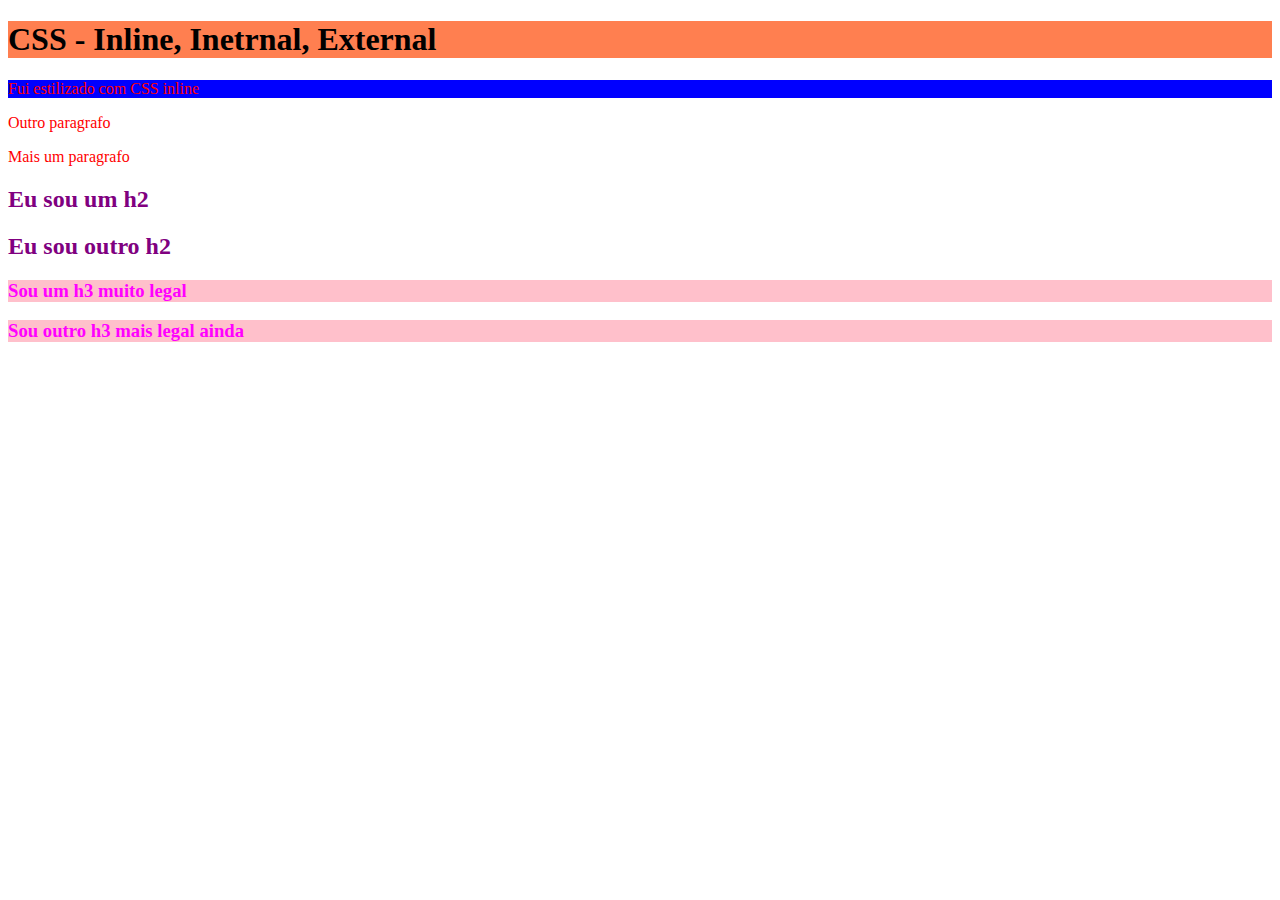
<file: 2-CSS- aula online/index.html>
<!DOCTYPE html>
<html lang="en">
<head>
    <meta charset="UTF-8">
    <meta http-equiv="X-UA-Compatible" content="IE=edge">
    <meta name="viewport" content="width=device-width, initial-scale=1.0">
    <title>
        CSS- Inline, Internal, External
    </title>

    <link rel="stylesheet" href="style.css">

    <style>
        h2 {
            color: purple;
        }

        h1 {
            background: coral;
        }
    </style>
</head>
<body>
    <h1>CSS - Inline, Inetrnal, External</h1>

    <p style="color: red; background: blue;">Fui estilizado com CSS inline</p>
    <p style="color: red;">Outro paragrafo</p>
    <p style="color: red;">Mais um paragrafo</p>

    <!-- Internal CSS -->
    <h2>Eu sou um h2</h2>
    <h2>Eu sou outro h2</h2>

    <!-- External CSS -->
    <h3>Sou um h3 muito legal</h3>
    <h3>Sou outro h3 mais legal ainda</h3>
</body>
</html>
</file>
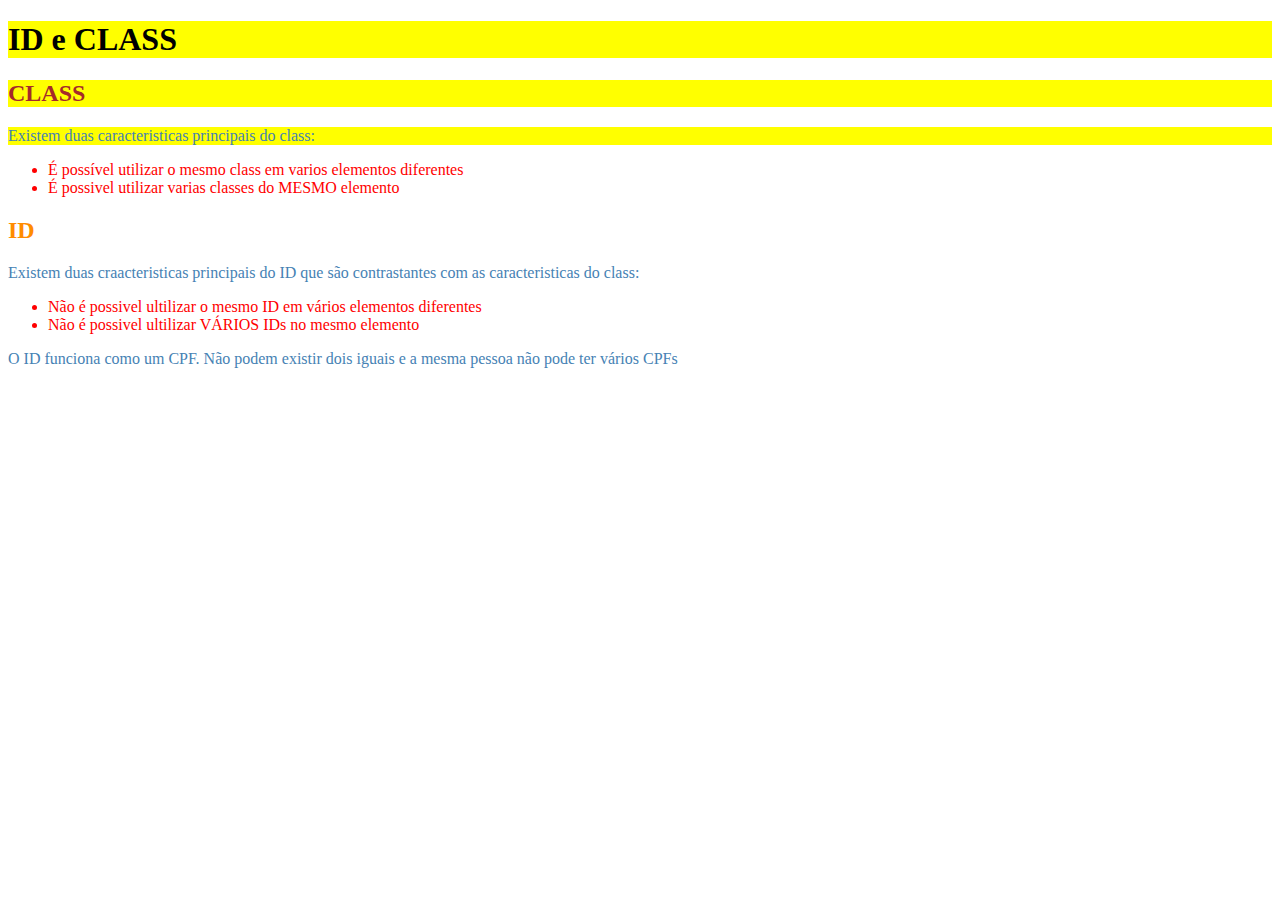
<file: 3_ID_CLASS/index.html>
<!DOCTYPE html>
<html lang="en">
<head>
    <meta charset="UTF-8">
    <meta http-equiv="X-UA-Compatible" content="IE=edge">
    <meta name="viewport" content="width=device-width, initial-scale=1.0">
    <title>ID e CLASS</title>
</head>
<link rel="stylesheet" href="style.css">
<body>
    <h1 class="fundo-amarelo">ID e CLASS</h1>

    <h2 class="fundo-amarelo">CLASS</h2>
    <p class="fundo-amarelo">Existem duas caracteristicas principais do class:</p>
    <ul>
        <li class="texto-vermelho">É possível utilizar o mesmo class em varios elementos diferentes</li>
        <li class="texto-vermelho">É possivel utilizar varias classes do MESMO elemento</li>
    </ul>

    <h2 id="titulo-h2">ID</h2>
    <p>Existem duas craacteristicas principais do ID que são contrastantes com as caracteristicas do class:</p>
    <ul>
        <li class="texto-vermelho">Não é possivel ultilizar o mesmo ID em vários elementos diferentes</li>
        <li class="texto-vermelho">Não é possivel ultilizar VÁRIOS IDs no mesmo elemento</li>
    </ul>
    <p>O ID funciona como um CPF. Não podem existir dois iguais e a mesma pessoa não pode ter vários CPFs</p>
</body>
</html>
</file>
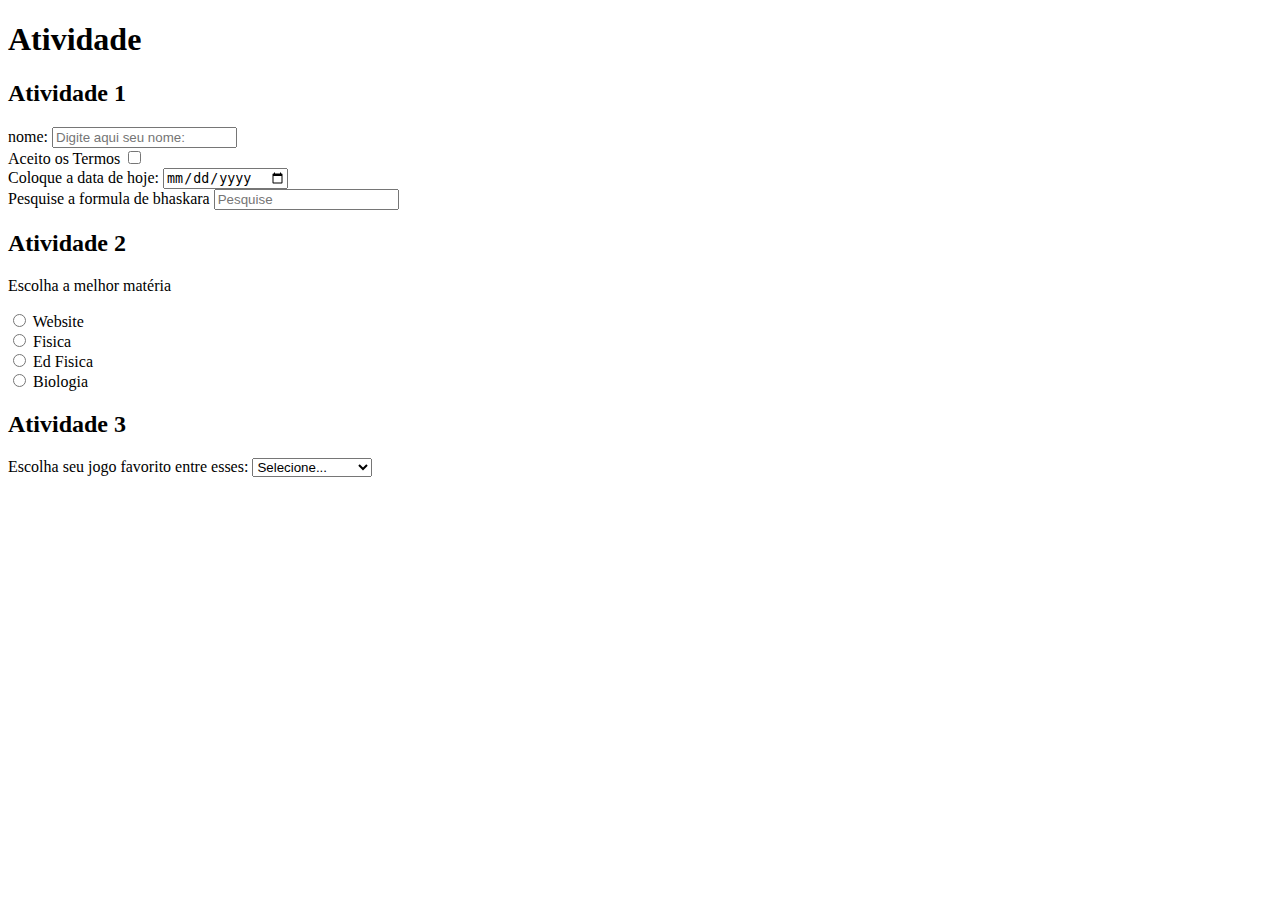
<file: 4_atividade/index.html>
<!DOCTYPE html>
<html lang="en">
<head>
    <meta charset="UTF-8">
    <meta http-equiv="X-UA-Compatible" content="IE=edge">
    <meta name="viewport" content="width=device-width, initial-scale=1.0">
    <title>Atividade</title>
</head>
<body>
    <h1>Atividade</h1>
    <h2>Atividade 1</h2>
    <form action="">
        <div>
            <label for="nome">nome:</label>
            <input type="text" id="nome" placeholder="Digite aqui seu nome:" required>
        </div>
        <div>
            <label for="Aceito os termos">Aceito os Termos</label>
            <input type="checkbox" id="Aceito os termos" placeholder="Aceito os termos">
        </div>
        <div>
            <label for="Coloque a data de hoje">Coloque a data de hoje:</label>
            <input type="date" id="Coloque a data de hoje" placeholder="Coloque a data de hoje">
        </div>
        <div>
            <label for="Pesquise a formula de bhaskara">Pesquise a formula de bhaskara</label>
            <input type="search" id="Pesquise" placeholder="Pesquise">
        </div>
    </form>
    <h2>Atividade 2</h2>
    <form action="">
        <div>
            <p>Escolha a melhor matéria</p>
 
            <div>
                <input type="radio" id="Matematica" name="materia">
                <label for="Website">Website</label>
            </div>
            <div>
                <input type="radio" id="Fisica" name="materia">
                <label for="Fisica">Fisica</label>
            </div>
            <div>
                <input type="radio" id="Ed Fisica" name="materia">
                <label for="Ed Fisica">Ed Fisica</label>
            </div>
            <div>
                <input type="radio" id="Biologia" name="materia">
                <label for="Biologia">Biologia</label>
            </div>
        </div> 
        <h2>Atividade 3</h2>
        <div>
            <label for="jogo">Escolha seu jogo favorito entre esses:</label>
            <select name="jogo" id="jogo">
                 <option disabled selected>Selecione...</option>
                 <option value="Need For Speed">Need For Speed</option>
                 <option value="God Of War">God Of War</option>
                 <option value="Super Mario">Super Mario</option>
                 <option value="Hollow Night">Hollow Night</option>
            </select>
        </div>
    </form>
</body>
</html>
</file>
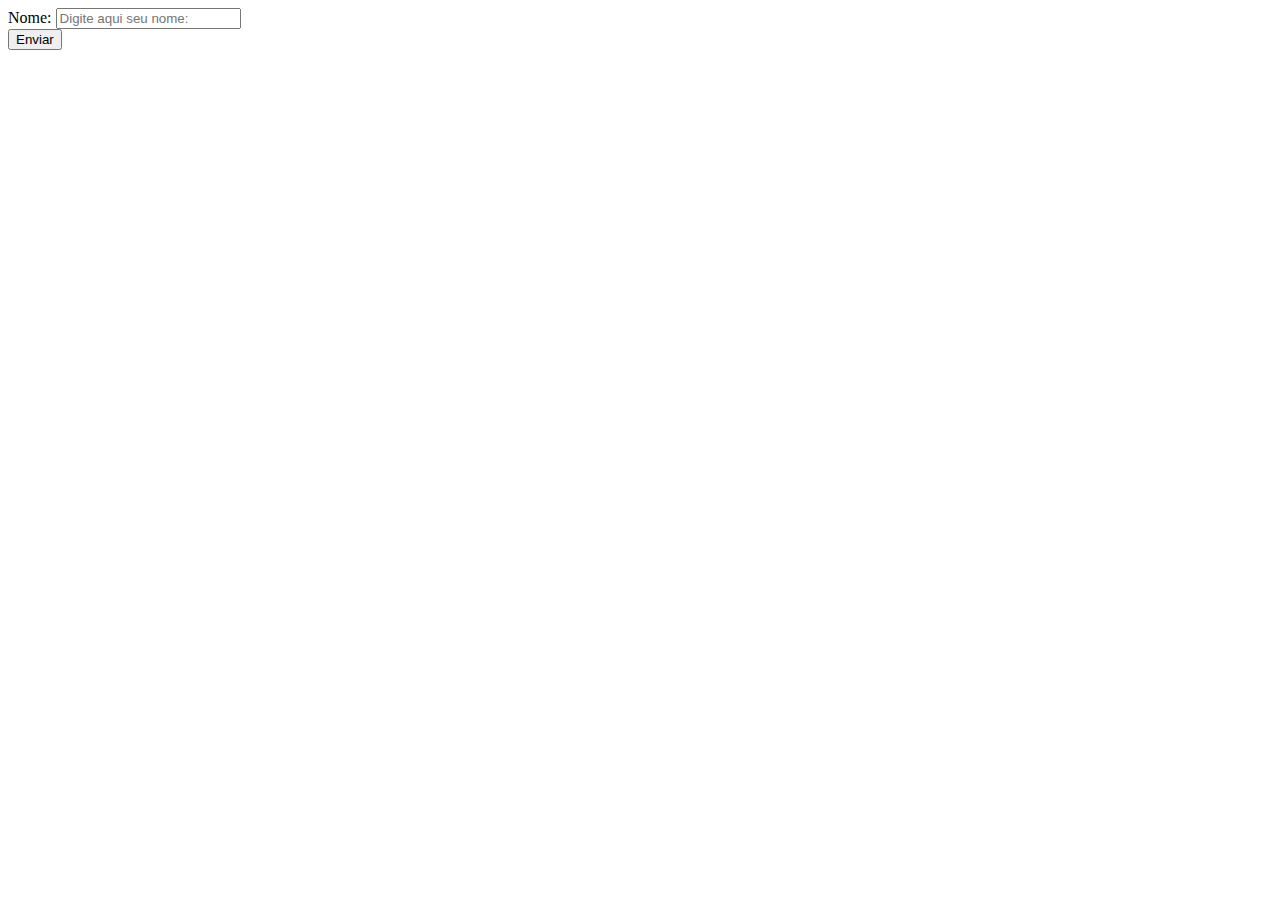
<file: 1_Formularios/1_form_basico/index.html>
<!DOCTYPE html>
<html lang="en">
<head>
    <meta charset="UTF-8">
    <meta http-equiv="X-UA-Compatible" content="IE=edge">
    <meta name="viewport" content="width=device-width, initial-scale=1.0">
    <title>Form Básico</title>
</head>
<body>
    <form action="">
        <div>
            <label for="nome">Nome:</label>
            <input type="text" id="nome" placeholder="Digite aqui seu nome:" required>
        </div>

        <button>Enviar</button>
    </form>
</body>
</html>
</file>
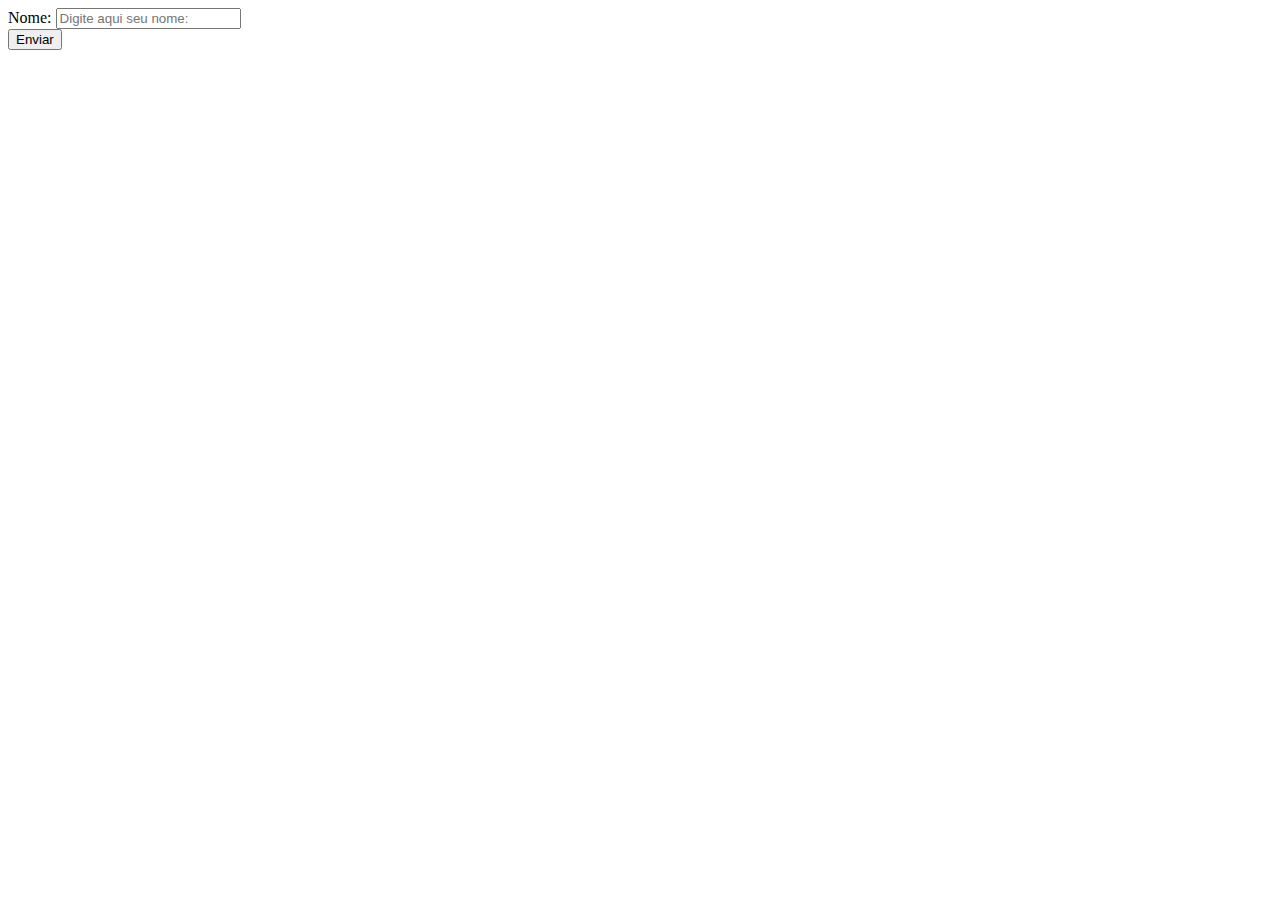
<file: 1_Formularios/2_input_radio/index.html>
<!DOCTYPE html>
<html lang="en">
<head>
    <meta charset="UTF-8">
    <meta http-equiv="X-UA-Compatible" content="IE=edge">
    <meta name="viewport" content="width=device-width, initial-scale=1.0">
    <title>Input radio</title>
</head>
<body>
    <form action="">
        <div>
            <label for="nome">Nome:</label>
            <input type="text" id="nome" placeholder="Digite aqui seu nome:" required>
        </div>

        <!-- input radio -->

        <button>Enviar</button>
    </form>
</body>
</html>
</file>
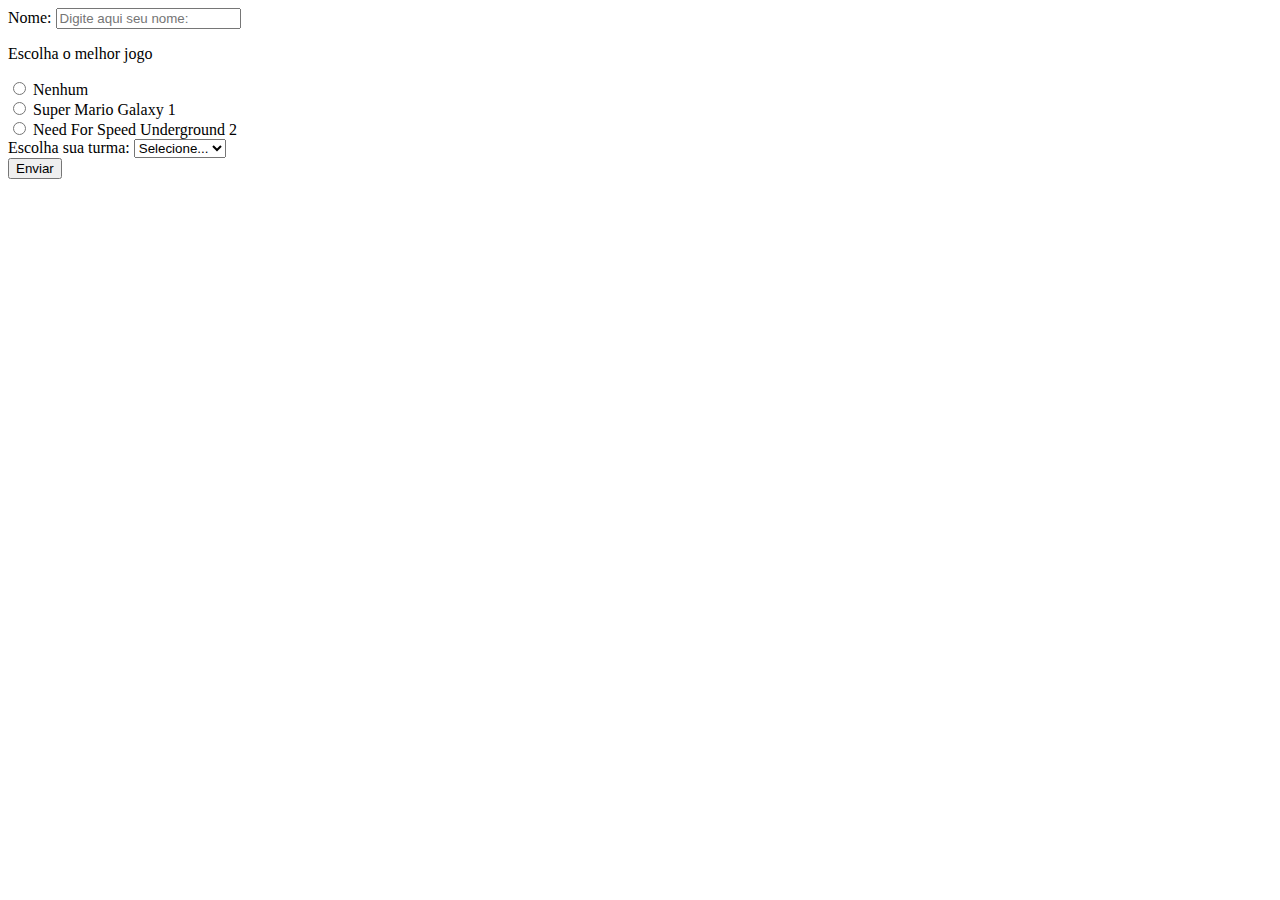
<file: 1_Formularios/3_select/index.html>
<!DOCTYPE html>
<html lang="en">
<head>
    <meta charset="UTF-8">
    <meta http-equiv="X-UA-Compatible" content="IE=edge">
    <meta name="viewport" content="width=device-width, initial-scale=1.0">
    <title>Input radio</title>
</head>
<body>
    <form action="">
        <div>
            <label for="nome">Nome:</label>
            <input type="text" id="nome" placeholder="Digite aqui seu nome:" required>
        </div>
        
        <!-- input radio -->
       <div>
           <p>Escolha o melhor jogo</p>

           <div>
               <input type="radio" id="nenhum" name="Jogo">
               <label for="nenhum">Nenhum</label>
           </div>
           <div>
               <input type="radio" id="Super Mario Galaxy 1" name="Jogo">
               <label for="Super Mario Galaxy 1">Super Mario Galaxy 1</label>
           </div>
           <div>
               <input type="radio" id="Need For Speed Underground 2" name="Jogo">
               <label for="Need For Speed Underground 2">Need For Speed Underground 2</label>
           </div>
       </div> 

       <!-- select -->
       <div>
           <label for="turma">Escolha sua turma:</label>
           <select name="turma" id="turma">
                <option disabled selected>Selecione...</option>
                <option value="01tc">01TC</option>
                <option value="01ta">01TA</option>
                <option value="01tb">01TB</option>
           </select>
       </div>
        <button>Enviar</button>
    </form>
</body>
</html>
</file>
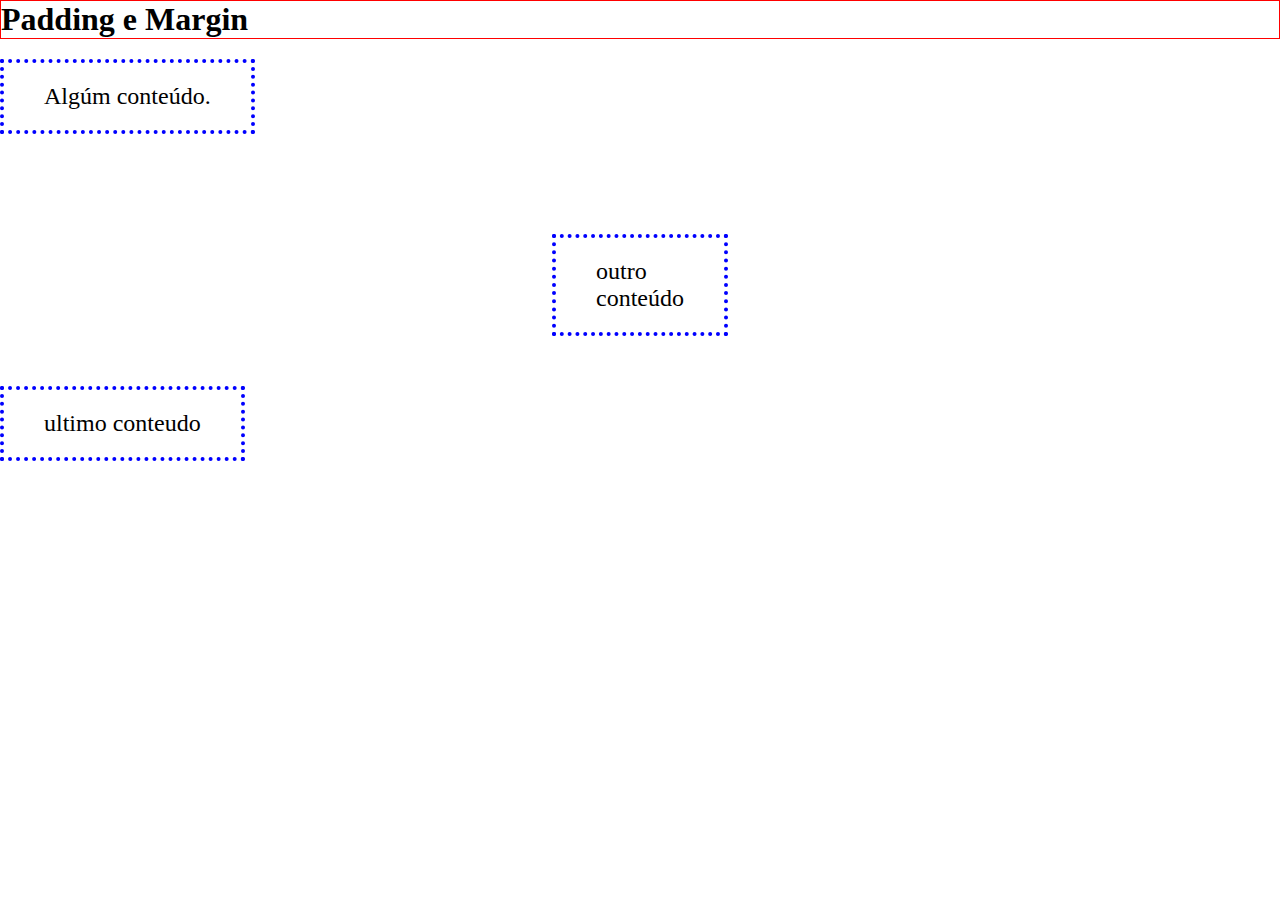
<file: 4_BOX_MODEL/2_padding_margin/index.html>
<!DOCTYPE html>
<html lang="en">
<head>
    <meta charset="UTF-8">
    <meta http-equiv="X-UA-Compatible" content="IE=edge">
    <meta name="viewport" content="width=device-width, initial-scale=1.0">
    <link rel="stylesheet" href="style.css">
    <title>Padding e margin</title>
</head>
<body>
    <h1>Padding e Margin</h1>

    <div class="algum">
        Algúm conteúdo.
    </div>

    <div class="outro">
        outro <br> conteúdo
    </div>
    
    <div class="ultimo">
        ultimo conteudo
    </div>
</body>
</html>
</file>
<file: 2-CSS- aula online/style.css>
h3 {
    color: magenta;
    background: pink;
}
</file>
<file: 3_ID_CLASS/style.css>
#titulo-h2 {
    color: darkorange;
}

.fundo-amarelo {
    background: yellow;
}

.texto-vermelho {
    color: red;
}

h2 {
    color: darkviolet;
}

p {
    color: steelblue;
}

h2 {
    color: brown;
}

/* cascata */
/* especificação */
</file>
<file: 4_BOX_MODEL/2_padding_margin/style.css>
* {
    margin: 0;
}
div {
    border: 4px dotted #00f;
    width: fit-content;
    font-size: 24px;

    /* padding-top: 10px;
    padding-right: 20px;
    padding-bottom: 30px;
    padding-left: 40px; */

    /* shorthand */
    /* 1 valor = mesmo valor para todos os lados */
     padding: 20px;  

    /* 2 valores = primeiro-- top e bottom /segundo --- right e left */
     padding: 30px 50px; 

    /* 3 valores = 1° left/ 2° top e bottom / 3° right */
     padding: 20px 50px 5px; 

    /* 4 valores = 1-top/ 2-right/3-bottom/4-left */
    padding: 30px 50px 70px 90px;

    /* propriedades extras */
    padding-inline: 40px;
    padding-block: 20px;
}

h1 {
    border: 1px solid red;
    margin-bottom: 20px;
}

.algum {
    margin-bottom: 100px;
}

.ultimo {
    margin-top: 50px;
}

.outro {
    margin-inline: auto;
}
</file>
